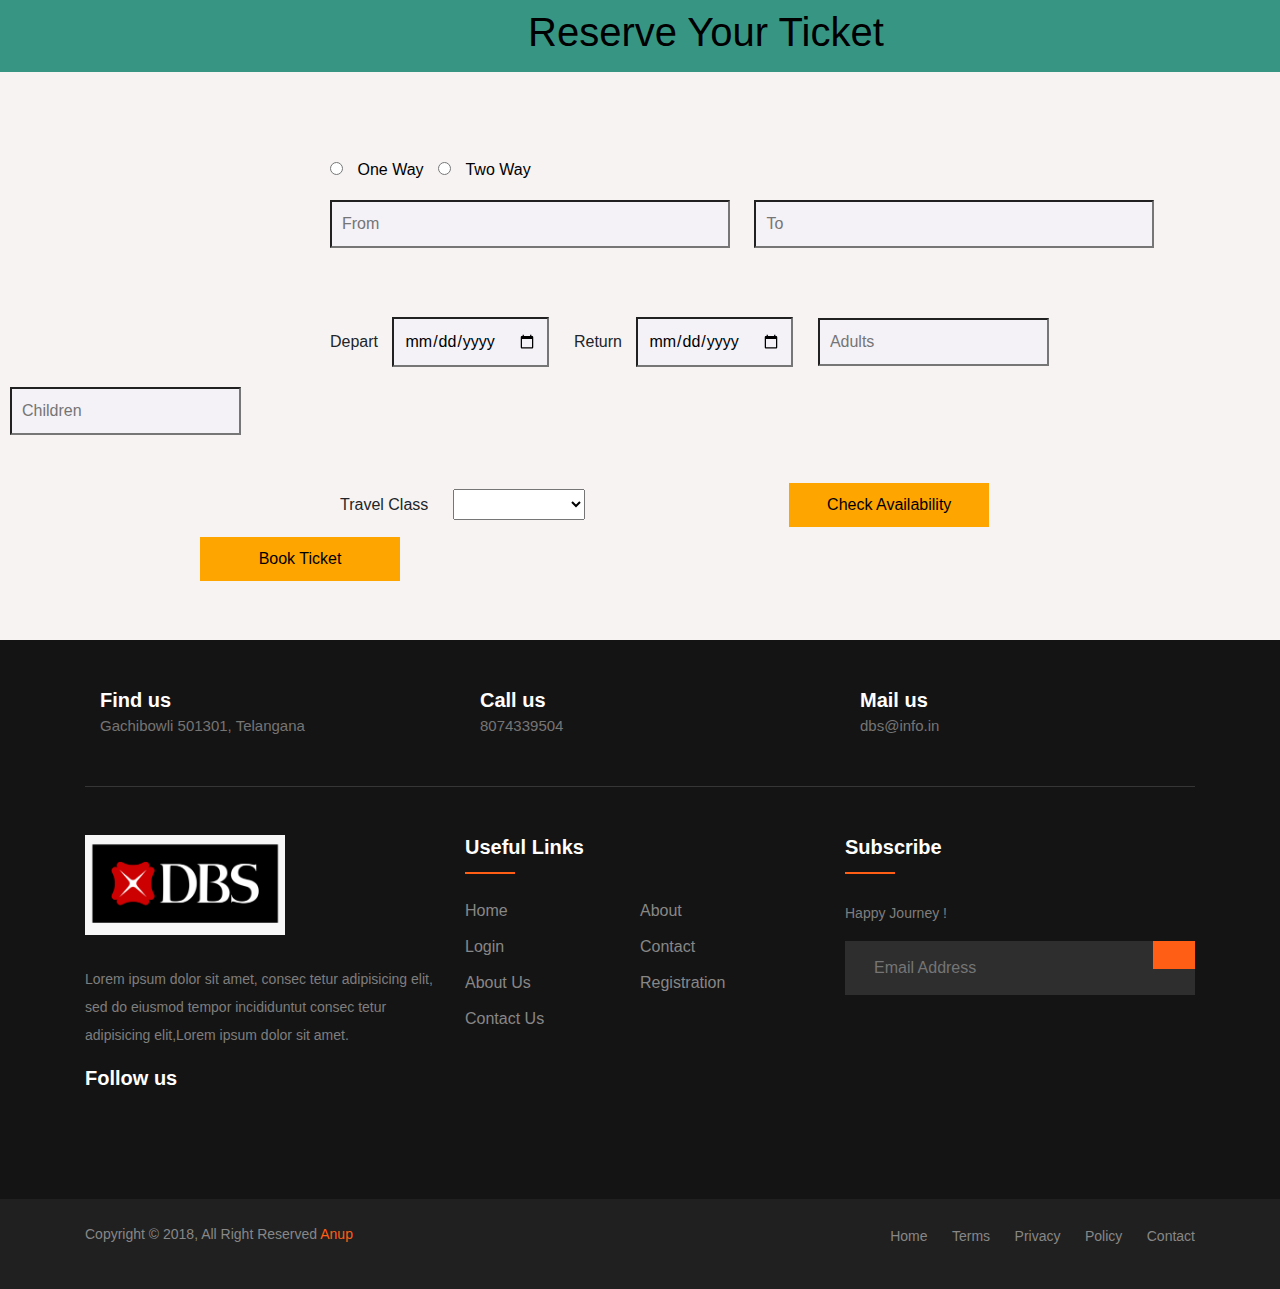
<file: index.html>
<!DOCTYPE html>
<html lang="en">
<head>
    <meta charset="UTF-8">
    <meta name="viewport" content="width=device-width, initial-scale=1.0">
    <title>Signup Form</title>
    <link rel="stylesheet" href="style.css">
    <!--BOOTSTRAP LINK-->
    <link rel="stylesheet" href="https://maxcdn.bootstrapcdn.com/bootstrap/4.5.0/css/bootstrap.min.css">
</head>
<body>
    <form >

        <div class="signup-form ">

            <div class="Signup-head ">
                <h1>Reserve Your Ticket</h1>
            </div>

            <div class="signup-content sha_">
                <input type="radio" class="radio" name="r">
                <label class="text-black">One Way</label>
                <input type="radio" class="radio" name="r">
                <label class="text-black">Two Way</label>
            </div>

            <div class=" signup-content2 ">
                <div class="from_sha">
                    <input type="text" placeholder="From" class="sha_1 input ">
                <input type="text" placeholder="To" class="sha_1 input ">
                </div>
                <br>
            

            <label class="text-black sha_1" style="margin-left:10px;">Depart</label>
            <input type="date" class="tarikh  text-black">
            <label class="text-black" style="margin-left:10px;">Return</label>
            <input type="date" class="tarikh ">

            <input type="number" class=" person" placeholder="Adults">
            <input type="number" class=" person" placeholder="Children"><br>

            <label class="sha_1 text-black travel"style="margin-top:3em;">Travel Class</label>
            <select class=" text-black travel2">
                <option></option>
                <option>General</option>
                <option>First Class/1A</option>

                <option>AC Chair Car</option>
                <option>AC 2tier/2A</option>
                <option>AC 3tier/3A</option>
                <option>Sleeper Class</option>
                <option>Second Class</option>
            </select>

            <input type="submit" value="Check Availability" class="submit-btn " style="background-color : orange">
            <input type="submit" value="Book Ticket" class="from_sha submit-btn " style="background-color : orange">
        </div>
        
        </div>
    </form>
    <footer class="footer-section">
        <div class="container">
            <div class="footer-cta pt-5 pb-5">
                <div class="row">
                    <div class="col-xl-4 col-md-4 mb-30">
                        <div class="single-cta">
                            <i class="fas fa-map-marker-alt"></i>
                            <div class="cta-text">
                                <h4>Find us</h4>
                                <span>Gachibowli 501301, Telangana</span>
                            </div>
                        </div>
                    </div>
                    <div class="col-xl-4 col-md-4 mb-30">
                        <div class="single-cta">
                            <i class="fas fa-phone"></i>
                            <div class="cta-text">
                                <h4>Call us</h4>
                                <span>8074339504</span>
                            </div>
                        </div>
                    </div>
                    <div class="col-xl-4 col-md-4 mb-30">
                        <div class="single-cta">
                            <i class="far fa-envelope-open"></i>
                            <div class="cta-text">
                                <h4>Mail us</h4>
                                <span>dbs@info.in</span>
                            </div>
                        </div>
                    </div>
                </div>
            </div>
            <div class="footer-content pt-5 pb-5">
                <div class="row">
                    <div class="col-xl-4 col-lg-4 mb-50">
                        <div class="footer-widget">
                            <div class="footer-logo">
                                <a href="index.html"><img src="dbs.png" class="img-fluid" alt="logo"></a>
                            </div>
                            <div class="footer-text">
                                <p>Lorem ipsum dolor sit amet, consec tetur adipisicing elit, sed do eiusmod tempor incididuntut consec tetur adipisicing
                                elit,Lorem ipsum dolor sit amet.</p>
                            </div>
                            <div class="footer-social-icon">
                                <span>Follow us</span>
                                <a href="#"><i class="fab fa-facebook-f facebook-bg" style=" color:white"></i></a>
                                <a href="#"><i class="fab fa-twitter twitter-bg"></i></a>
                                <a href="#"><i class="fab fa-google-plus-g google-bg"></i></a>
                            </div>
                        </div>
                    </div>
                    <div class="col-xl-4 col-lg-4 col-md-6 mb-30">
                        <div class="footer-widget">
                            <div class="footer-widget-heading">
                                <h3>Useful Links</h3>
                            </div>
                            <ul>
                                <li><a href="#">Home</a></li>
                                <li><a href="#">about</a></li>
                                <li><a href="#">login</a></li>
                                <li><a href="#">Contact</a></li>
                                <li><a href="#">About us</a></li>
                                <li><a href="#">Registration</a></li>
                                <li><a href="#">Contact us</a></li>
                            </ul>
                        </div>
                    </div>
                    <div class="col-xl-4 col-lg-4 col-md-6 mb-50">
                        <div class="footer-widget">
                            <div class="footer-widget-heading">
                                <h3>Subscribe</h3>
                            </div>
                            <div class="footer-text mb-25">
                                <p>Happy Journey ! </p>
                            </div>
                            <div class="subscribe-form">
                                <form action="#">
                                    <input type="text" placeholder="Email Address">
                                    <button><i class="fab fa-telegram-plane"></i></button>
                                </form>
                            </div>
                        </div>
                    </div>
                </div>
            </div>
        </div>
        <div class="copyright-area">
            <div class="container">
                <div class="row">
                    <div class="col-xl-6 col-lg-6 text-center text-lg-left">
                        <div class="copyright-text">
                            <p>Copyright &copy; 2018, All Right Reserved <a href="#">Anup</a></p>
                        </div>
                    </div>
                    <div class="col-xl-6 col-lg-6 d-none d-lg-block text-right">
                        <div class="footer-menu">
                            <ul>
                                <li><a href="#">Home</a></li>
                                <li><a href="#">Terms</a></li>
                                <li><a href="#">Privacy</a></li>
                                <li><a href="#">Policy</a></li>
                                <li><a href="#">Contact</a></li>
                            </ul>
                        </div>
                    </div>
                </div>
            </div>
        </div>
    </footer>
</body>
</html>
</file>
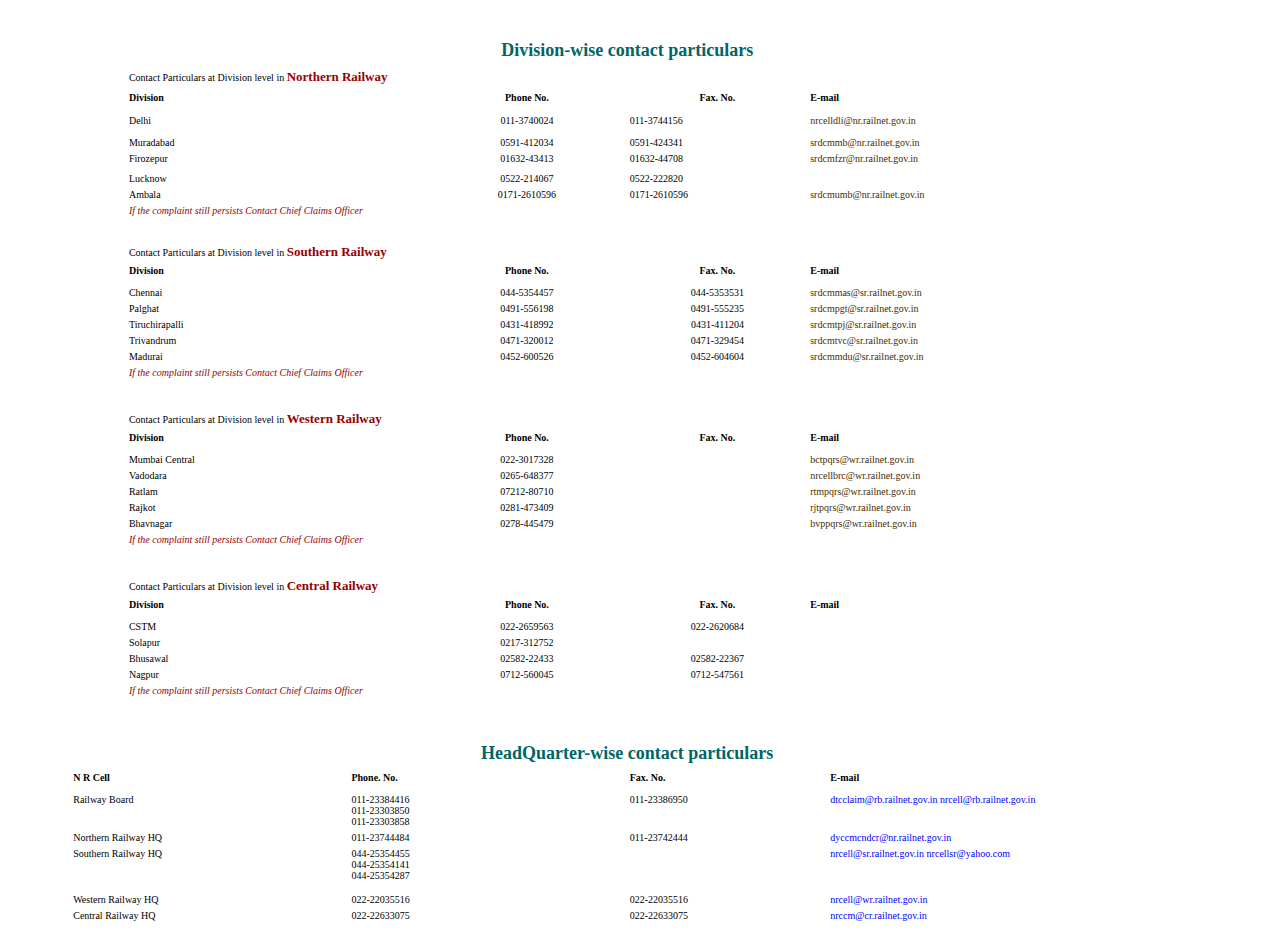
<file: Contact.html>
<html>
    <head>    
    <title>Indian Railways</title>
    <style> a{text-decoration:none; color: blue} </style>
    <style>
    .unnamed1 {  color: #452C01; text-decoration: none}
    a:hover {  color: #990000; text-decoration: none}
    .style1 {
        font-size: large;
        font-weight: bold;
    }
    .style2 {color: #006666}
    
    </style>
    </head>
    
    <BODY  topmargin="0" leftmargin="0">
    
      <table width="98%" border="0" cellspacing="0" cellpadding="5"  style="border-collapse: collapse">
    
        <tr> 
          <td valign="top" width="100%" height="21"><font face="Verdana" size="1">
    <br>
    &nbsp;</font><font SIZE="2"><font FACE="Arial" SIZE="4">&nbsp;</font>
    <table width="90%" border="0" cellspacing="1" cellpadding="2" align="center">
      <tr>
        <td><div align="center" class="style1 style2">Division-wise contact particulars</div></td>
      </tr>
      <tr>
        <td><table width="90%" border="0" cellspacing="1" cellpadding="2" align="center">
          <tr valign="top">
            <td colspan="4" height="22"><font face="Verdana" size="1"> <a name="1" style="text-decoration: none"></a>Contact Particulars at Division level in </font> <font face="Verdana" size="2" color="#990000"> <b>Northern Railway </b></font></td>
          </tr>
          <tr valign="top">
            <td width="30%" height="22"><font face="Verdana" size="1"><b>Division </b> </font></td>
            <td width="20%" height="22">
              <div align="center"><font face="Verdana" size="1"><b>Phone No. </b></font></div></td>
            <td width="18%" height="22">
              <div align="center"><font face="Verdana" size="1"><b>Fax. No.</b></font></div></td>
            <td width="32%" height="22">
              <div align="left"><font face="Verdana" size="1"><b>E-mail</b></font></div></td>
          </tr>
          <tr valign="top">
            <td width="30%" height="21"><font face="Verdana" size="1">Delhi</font></td>
            <td width="20%">
              <div align="center"><font face="Verdana" size="1">011-3740024</font></div></td>
            <td width="18%" height="21"><font face="Verdana" size="1">011-3744156 </font></td>
            <td width="32%" height="21"><font size="1" face="Verdana"><a href="mailto:nrcelldli@nr.railnet.gov.in" class="unnamed1">nrcelldli@nr.railnet.gov.in</a> </font></td>
          </tr>
          <tr valign="top">
            <td width="30%"><font face="Verdana" size="1">Muradabad </font></td>
            <td width="20%">
              <div align="center"><font face="Verdana" size="1">0591-412034 </font></div></td>
            <td width="18%"><font face="Verdana" size="1">0591-424341 </font></td>
            <td width="32%"><font size="1" face="Verdana"><a href="mailto:srdcmmb@nr.railnet.gov.in" class="unnamed1">srdcmmb@nr.railnet.gov.in </a> </font></td>
          </tr>
          <tr valign="top">
            <td width="30%" height="19"><font face="Verdana" size="1">Firozepur </font></td>
            <td width="20%" height="19">
              <div align="center"><font face="Verdana" size="1">01632-43413 </font></div></td>
            <td width="18%" height="19"><font face="Verdana" size="1">01632-44708 </font></td>
            <td width="32%" height="19"><font face="Verdana" size="1"><a href="mailto:srdcmfzr@nr.railnet.gov.in" class="unnamed1">srdcmfzr@nr.railnet.gov.in</a> </font></td>
          </tr>
          <tr valign="top">
            <td width="30%" height="15"><font size="1" face="Verdana"> Lucknow </font></td>
            <td width="20%" height="15">
              <div align="center"><font face="Verdana" size="1">0522-214067</font></div></td>
            <td width="18%" height="15"><font face="Verdana" size="1">0522-222820 </font></td>
            <td width="32%" height="15">
              <p></p></td>
          </tr>
          <tr valign="top">
            <td width="30%"><font size="1" face="Verdana">Ambala</font></td>
            <td width="20%">
              <div align="center"><font face="Verdana" size="1">0171-2610596 </font></div></td>
            <td width="18%"><font face="Verdana" size="1">0171-2610596 </font></td>
            <td width="32%"><font size="1" face="Verdana"> <a href="mailto:srdcmumb@nr.railnet.gov.in" class="unnamed1">srdcmumb@nr.railnet.gov.in</a> </font></td>
          </tr>
          <tr valign="top">
            <td colspan="4"><font face="Verdana" size="1"><i><font color="#990000">If the complaint still persists Contact Chief Claims Officer </font></i></font></td>
          </tr>
          <tr valign="top">
            <td colspan="4">&nbsp;</td>
          </tr>
          <tr valign="top">
            <td colspan="4"><font face="Verdana" size="1"> <a name="2" style="text-decoration: none"></a>Contact Particulars at Division level in </font> <b> <font face="Verdana" color="#990000" size="2">Southern Railway</font></b></td>
          </tr>
          <tr valign="top">
            <td width="30%" height="21"><font face="Verdana" size="1"><b>Division </b></font></td>
            <td width="20%" height="21">
              <div align="center"><font face="Verdana" size="1"><b>Phone No. </b></font></div></td>
            <td width="18%" height="21">
              <div align="center"><font face="Verdana" size="1"><b>Fax. No.</b></font></div></td>
            <td width="32%" height="21"><font face="Verdana" size="1"><b>E-mail</b></font></td>
          </tr>
          <tr valign="top">
            <td width="30%"><font face="Verdana" size="1">Chennai</font></td>
            <td width="20%">
              <div align="center"><font face="Verdana" size="1">044-5354457</font></div></td>
            <td width="18%">
              <div align="center"><font face="Verdana" size="1">044-5353531 </font></div></td>
            <td width="32%"><font face="Verdana" size="1"><a href="mailto:srdcmmas@sr.railnet.gov.in" class="unnamed1">srdcmmas@sr.railnet.gov.in</a> </font></td>
          </tr>
          <tr valign="top">
            <td width="30%"><font face="Verdana" size="1">Palghat </font></td>
            <td width="20%">
              <div align="center"><font face="Verdana" size="1">0491-556198 </font></div></td>
            <td width="18%">
              <div align="center"><font face="Verdana" size="1">0491-555235</font></div></td>
            <td width="32%"><font face="Verdana" size="1"><a href="mailto:srdcmpgt@sr.railnet.gov.in" class="unnamed1">srdcmpgt@sr.railnet.gov.in</a></font></td>
          </tr>
          <tr valign="top">
            <td width="30%"><font face="Verdana" size="1">Tiruchirapalli </font></td>
            <td width="20%">
              <div align="center"><font face="Verdana" size="1">0431-418992 </font></div></td>
            <td width="18%">
              <div align="center"><font face="Verdana" size="1">0431-411204 </font></div></td>
            <td width="32%"><font face="Verdana" size="1"><a href="mailto:srdcmtpj@sr.railnet.gov.in" class="unnamed1">srdcmtpj@sr.railnet.gov.in</a></font></td>
          </tr>
          <tr valign="top">
            <td width="30%"><font face="Verdana" size="1">Trivandrum </font></td>
            <td width="20%">
              <div align="center"><font face="Verdana" size="1">0471-320012 </font></div></td>
            <td width="18%">
              <div align="center"><font face="Verdana" size="1">0471-329454 </font></div></td>
            <td width="32%"><font face="Verdana" size="1"><a href="mailto:srdcmtvc@sr.railnet.gov.in" class="unnamed1">srdcmtvc@sr.railnet.gov.in</a></font></td>
          </tr>
          <tr valign="top">
            <td width="30%"><font face="Verdana" size="1">Madurai </font></td>
            <td width="20%">
              <div align="center"><font face="Verdana" size="1">0452-600526 </font></div></td>
            <td width="18%">
              <div align="center"><font face="Verdana" size="1">0452-604604</font></div></td>
            <td width="32%"><font face="Verdana" size="1"><a href="mailto:srdcmmas@sr.railnet.gov.in%20" class="unnamed1">srdcmmdu@sr.railnet.gov.in</a></font></td>
          </tr>
          <tr valign="top">
            <td colspan="4"><font face="Verdana" size="1"><i><font color="#990000">If the complaint still persists Contact Chief Claims Officer </font></i></font></td>
          </tr>
          <tr valign="top">
            <td colspan="4"></td>
          </tr>
          <tr valign="top">
            <td colspan="4">&nbsp;</td>
          </tr>
          <tr valign="top">
            <td colspan="4"><font face="Verdana" size="1"> <a name="3" style="text-decoration: none"></a>Contact Particulars at Division level in </font> <b> <font face="Verdana" color="#990000" size="2">Western Railway </font> </b></td>
          </tr>
          <tr valign="top">
            <td width="30%" height="21"><font face="Verdana" size="1"><b>Division </b></font></td>
            <td width="20%" height="21">
              <div align="center"><font face="Verdana" size="1"><b>Phone No. </b></font></div></td>
            <td width="18%" height="21">
              <div align="center"><font face="Verdana" size="1"><b>Fax. No.</b></font></div></td>
            <td width="32%" height="21"><font face="Verdana" size="1"><b>E-mail</b></font></td>
          </tr>
          <tr valign="top">
            <td width="30%"><font face="Verdana" size="1">Mumbai Central </font></td>
            <td width="20%">
              <div align="center"><font face="Verdana" size="1">022-3017328 </font></div></td>
            <td width="18%">
              <div align="center"></div></td>
            <td width="32%"><font face="Verdana" size="1"><a href="mailto:bctpqrs@wr.railnet.gov.in" class="unnamed1">bctpqrs@wr.railnet.gov.in</a> </font></td>
          </tr>
          <tr valign="top">
            <td width="30%"><font face="Verdana" size="1">Vadodara</font></td>
            <td width="20%">
              <div align="center"><font face="Verdana" size="1">0265-648377 </font></div></td>
            <td width="18%">
              <div align="center"></div></td>
            <td width="32%"><font face="Verdana" size="1"><a href="mailto:nrcellbrc@wr.railnet.gov.in%20" class="unnamed1">nrcellbrc@wr.railnet.gov.in </a></font></td>
          </tr>
          <tr valign="top">
            <td width="30%"><font face="Verdana" size="1">Ratlam </font></td>
            <td width="20%">
              <div align="center"><font face="Verdana" size="1">07212-80710</font></div></td>
            <td width="18%">
              <div align="center"></div></td>
            <td width="32%"><font face="Verdana" size="1"><a href="mailto:rtmpqrs@wr.railnet.gov.in" class="unnamed1">rtmpqrs@wr.railnet.gov.in</a> </font></td>
          </tr>
          <tr valign="top">
            <td width="30%"><font face="Verdana" size="1">Rajkot </font></td>
            <td width="20%">
              <div align="center"><font face="Verdana" size="1">0281-473409 </font></div></td>
            <td width="18%">
              <div align="center"></div></td>
            <td width="32%"><font face="Verdana" size="1"><a href="mailto:rjtpqrs@wr.railnet.gov.in" class="unnamed1">rjtpqrs@wr.railnet.gov.in</a></font></td>
          </tr>
          <tr valign="top">
            <td width="30%"><font face="Verdana" size="1">Bhavnagar </font></td>
            <td width="20%">
              <div align="center"><font face="Verdana" size="1">0278-445479 </font></div></td>
            <td width="18%">
              <div align="center"></div></td>
            <td width="32%"><font face="Verdana" size="1"><a href="mailto:bvppqrs@wr.railnet.gov.in" class="unnamed1">bvppqrs@wr.railnet.gov.in</a></font></td>
          </tr>
          <tr valign="top">
            <td colspan="4"><font face="Verdana" size="1"><i><font color="#990000">If the complaint still persists Contact Chief Claims Officer </font></i></font></td>
          </tr>
          <tr valign="top">
            <td width="30%"></td>
            <td width="20%">
              <div align="center"></div></td>
            <td width="18%">
              <div align="center"></div></td>
            <td width="32%"></td>
          </tr>
          <tr valign="top">
            <td colspan="4">&nbsp;</td>
          </tr>
          <tr valign="top">
            <td colspan="4"><font face="Verdana" size="1"> <a name="4" style="text-decoration: none"></a>Contact Particulars at Division level in </font> <b> <font face="Verdana" color="#990000" size="2">Central Railway</font></b></td>
          </tr>
          <tr valign="top">
            <td width="30%" height="21"><font face="Verdana" size="1"><b>Division </b></font></td>
            <td width="20%" height="21">
              <div align="center"><font face="Verdana" size="1"><b>Phone No. </b></font></div></td>
            <td width="18%" height="21">
              <div align="center"><font face="Verdana" size="1"><b>Fax. No.</b></font></div></td>
            <td width="32%" height="21"><font face="Verdana" size="1"><b>E-mail</b></font></td>
          </tr>
          <tr valign="top">
            <td width="30%"><font size="1" face="Verdana">CSTM </font></td>
            <td width="20%">
              <div align="center"><font size="1" face="Verdana">022-2659563 </font></div></td>
            <td width="18%">
              <div align="center"><font size="1" face="Verdana">022-2620684 </font></div></td>
            <td width="32%"></td>
          </tr>
          <tr valign="top">
            <td width="30%"><font size="1" face="Verdana">Solapur</font></td>
            <td width="20%">
              <div align="center"><font size="1" face="Verdana">0217-312752</font></div></td>
            <td width="18%">
              <div align="center"></div></td>
            <td width="32%"></td>
          </tr>
          <tr valign="top">
            <td width="30%"><font size="1" face="Verdana">Bhusawal</font></td>
            <td width="20%">
              <div align="center"><font size="1" face="Verdana">02582-22433</font></div></td>
            <td width="18%">
              <div align="center"><font size="1" face="Verdana">02582-22367</font></div></td>
            <td width="32%"></td>
          </tr>
          <tr valign="top">
            <td width="30%"><font size="1" face="Verdana">Nagpur </font></td>
            <td width="20%">
              <div align="center"><font size="1" face="Verdana">0712-560045 </font></div></td>
            <td width="18%">
              <div align="center"><font size="1" face="Verdana">0712-547561</font></div></td>
            <td width="32%"></td>
          </tr>
          <tr valign="top">
            <td colspan="4"><font face="Verdana" size="1"><i><font color="#990000">If the complaint still persists Contact Chief Claims Officer </font></i></font></td>
          </tr>
          <tr valign="top">
            <td width="30%">&nbsp;</td>
            <td width="20%">&nbsp;</td>
            <td width="18%">&nbsp;</td>
            <td width="32%">&nbsp;</td>
          </tr>
          <tr valign="top">
            <td colspan="4" height="11"><font face="Verdana" size="1">&nbsp;</font></td>
          </tr>
        </table></td>
      </tr>
      <tr>
        <td><div align="center" class="style2"><span class="style1">HeadQuarter-wise contact particulars</span></div></td>
      </tr>
      <tr>
        <td><table border=0 cellspacing=1 cellpadding=0 width="100%" style='width:100.0%;'>
          <tr style='height:15.75pt'>
            <td width="25%" valign=top style='width:25.0%;padding:1.5pt 1.5pt 1.5pt 1.5pt;
      height:15.75pt'>
              <p class=MsoNormal><b><span style='font-size:7.5pt;font-family:Verdana'>N R Cell</span></b><span style='font-family:"Arial Unicode MS"'><o:p></o:p></span></p></td>
            <td width="25%" valign=top style='width:25.0%;padding:1.5pt 1.5pt 1.5pt 1.5pt;
      height:15.75pt'>
              <p class=MsoNormal><b><span style='font-size:7.5pt;font-family:Verdana'>Phone. No.</span></b><span style='font-family:"Arial Unicode MS"'><o:p></o:p></span></p></td>
            <td width="18%" valign=top style='width:18.0%;padding:1.5pt 1.5pt 1.5pt 1.5pt;
      height:15.75pt'>
              <p class=MsoNormal><b><span style='font-size:7.5pt;font-family:Verdana'>Fax. No.</span></b><span style='font-family:"Arial Unicode MS"'><o:p></o:p></span></p></td>
            <td width="32%" valign=top style='width:32.0%;padding:1.5pt 1.5pt 1.5pt 1.5pt;
      height:15.75pt'>
              <p class=MsoNormal><b><span style='font-size:7.5pt;font-family:Verdana'>E-mail</span></b><span
      style='font-family:"Arial Unicode MS"'><o:p></o:p></span></p></td>
          </tr>
          <tr style='height:15.75pt'>
            <td width="25%" valign=top style='width:25.0%;padding:1.5pt 1.5pt 1.5pt 1.5pt;
      height:15.75pt'>
              <p class=MsoNormal><span style='font-size:7.5pt;font-family:Verdana'>Railway Board </span><span style='font-family:"Arial Unicode MS"'><o:p></o:p></span></p></td>
            <td width="25%" valign=top style='width:25.0%;padding:1.5pt 1.5pt 1.5pt 1.5pt;
      height:15.75pt'>
              <p class=MsoNormal><span style='font-size:7.5pt;font-family:Verdana'>011-23384416<br>
            011-23303850 <br>
            011-23303858</span><span style='font-family:"Arial Unicode MS"'><o:p></o:p></span></p></td>
            <td width="18%" valign=top style='width:18.0%;padding:1.5pt 1.5pt 1.5pt 1.5pt;
      height:15.75pt'>
              <p class=MsoNormal><span style='font-size:7.5pt;font-family:Verdana'>011-23386950</span><span
      style='font-family:"Arial Unicode MS"'><o:p></o:p></span></p></td>
            <td width="32%" valign=top style='width:32.0%;padding:1.5pt 1.5pt 1.5pt 1.5pt;
      height:15.75pt'>
              <p class=MsoNormal><span style='font-size:7.5pt;font-family:Verdana'><a
      href="mailto:dtcclaim@rb.railnet.gov.in%20">dtcclaim@rb.railnet.gov.in </a><a
      href="mailto:nrcell@rb.railnet.gov.in%20">nrcell@rb.railnet.gov.in </a></span><span
      style='font-family:"Arial Unicode MS"'><o:p></o:p></span></p></td>
          </tr>
          <tr>
            <td width="25%" valign=top style='width:25.0%;padding:1.5pt 1.5pt 1.5pt 1.5pt'>
              <p class=MsoNormal><span style='font-size:7.5pt;font-family:Verdana'>Northern Railway HQ </span><span style='font-family:"Arial Unicode MS"'><o:p></o:p></span></p></td>
            <td width="25%" valign=top style='width:25.0%;padding:1.5pt 1.5pt 1.5pt 1.5pt'>
              <p class=MsoNormal><span style='font-size:7.5pt;font-family:Verdana'>011-23744484 </span><span style='font-family:"Arial Unicode MS"'><o:p></o:p></span></p></td>
            <td width="18%" valign=top style='width:18.0%;padding:1.5pt 1.5pt 1.5pt 1.5pt'>
              <p class=MsoNormal><span style='font-size:7.5pt;font-family:Verdana'>011-23742444</span><span
      style='font-family:"Arial Unicode MS"'><o:p></o:p></span></p></td>
            <td width="32%" valign=top style='width:32.0%;padding:1.5pt 1.5pt 1.5pt 1.5pt'>
              <p class=MsoNormal><span style='font-size:7.5pt;font-family:Verdana'><a
      href="mailto:dyccmcndcr@nr.railnet.gov.in">dyccmcndcr@nr.railnet.gov.in</a></span><span
      style='font-family:"Arial Unicode MS"'><o:p></o:p></span></p></td>
          </tr>
          <tr style='height:33.75pt'>
            <td width="25%" valign=top style='width:25.0%;padding:1.5pt 1.5pt 1.5pt 1.5pt;
      height:33.75pt'>
              <p class=MsoNormal><span style='font-size:7.5pt;font-family:Verdana'>Southern Railway HQ </span><span style='font-family:"Arial Unicode MS"'><o:p></o:p></span></p></td>
            <td width="25%" valign=top style='width:25.0%;padding:1.5pt 1.5pt 1.5pt 1.5pt;
      height:33.75pt'>
              <p class=MsoNormal><span style='font-size:7.5pt;font-family:Verdana'>044-25354455 <br>
            044-25354141 <br>
            044-25354287 </span><span style='font-family:"Arial Unicode MS"'><o:p></o:p></span></p></td>
            <td width="18%" valign=top style='width:18.0%;padding:1.5pt 1.5pt 1.5pt 1.5pt;
      height:33.75pt'>
              <p class=MsoNormal>
                
            <span
      style='font-family:"Arial Unicode MS"'><o:p></o:p></span></p></td>
            <td width="32%" valign=top style='width:32.0%;padding:1.5pt 1.5pt 1.5pt 1.5pt;
      height:33.75pt'>
              <p class=MsoNormal><span style='font-size:7.5pt;font-family:Verdana'><a
      href="mailto:nrcell@sr.railnet.gov.in%20">nrcell@sr.railnet.gov.in </a><a
      href="mailto:nrcellsr@yahoo.com%20">nrcellsr@yahoo.com </a></span><span
      style='font-family:"Arial Unicode MS"'><o:p></o:p></span></p></td>
          </tr>
          <tr>
            <td width="25%" valign=top style='width:25.0%;padding:1.5pt 1.5pt 1.5pt 1.5pt'>
              <p class=MsoNormal><span style='font-size:7.5pt;font-family:Verdana'>Western Railway HQ </span><span style='font-family:"Arial Unicode MS"'><o:p></o:p></span></p></td>
            <td width="25%" valign=top style='width:25.0%;padding:1.5pt 1.5pt 1.5pt 1.5pt'>
              <p class=MsoNormal><span style='font-size:7.5pt;font-family:Verdana'>022-22035516</span><span
      style='font-family:"Arial Unicode MS"'><o:p></o:p></span></p></td>
            <td width="18%" valign=top style='width:18.0%;padding:1.5pt 1.5pt 1.5pt 1.5pt'>
              <p class=MsoNormal><span style='font-size:7.5pt;font-family:Verdana'>022-22035516</span><span
      style='font-family:"Arial Unicode MS"'><o:p></o:p></span></p></td>
            <td width="32%" valign=top style='width:32.0%;padding:1.5pt 1.5pt 1.5pt 1.5pt'>
              <p class=MsoNormal><span style='font-size:7.5pt;font-family:Verdana'><a
      href="mailto:nrcell@wr.railnet.gov.in">nrcell@wr.railnet.gov.in </a></span><span
      style='font-family:"Arial Unicode MS"'><o:p></o:p></span></p></td>
          </tr>
          <tr style='height:14.25pt'>
            <td width="25%" valign=top style='width:25.0%;padding:1.5pt 1.5pt 1.5pt 1.5pt;
      height:14.25pt'>
              <p class=MsoNormal><span style='font-size:7.5pt;font-family:Verdana'>Central Railway HQ</span><span style='font-family:"Arial Unicode MS"'><o:p></o:p></span></p></td>
            <td width="25%" valign=top style='width:25.0%;padding:1.5pt 1.5pt 1.5pt 1.5pt;
      height:14.25pt'>
              <p class=MsoNormal><span style='font-size:7.5pt;font-family:Verdana'>022-22633075</span><span
      style='font-family:"Arial Unicode MS"'><o:p></o:p></span></p></td>
            <td width="18%" valign=top style='width:18.0%;padding:1.5pt 1.5pt 1.5pt 1.5pt;
      height:14.25pt'>
              <p class=MsoNormal><span style='font-size:7.5pt;font-family:Verdana'>022-22633075</span><span
      style='font-family:"Arial Unicode MS"'><o:p></o:p></span></p></td>
            <td width="32%" valign=top style='width:32.0%;padding:1.5pt 1.5pt 1.5pt 1.5pt;
      height:14.25pt'>
              <p class=MsoNormal><span style='font-size:7.5pt;font-family:Verdana'><a
      href="mailto:nrccm@cr.railnet.gov.in%20">nrccm@cr.railnet.gov.in </a></span><span
      style='font-family:"Arial Unicode MS"'><o:p></o:p></span></p></td>
          </tr>
          
        </table></td>
      </tr>
    </table>
    <br>
              </body>
    
    </html>
</file>
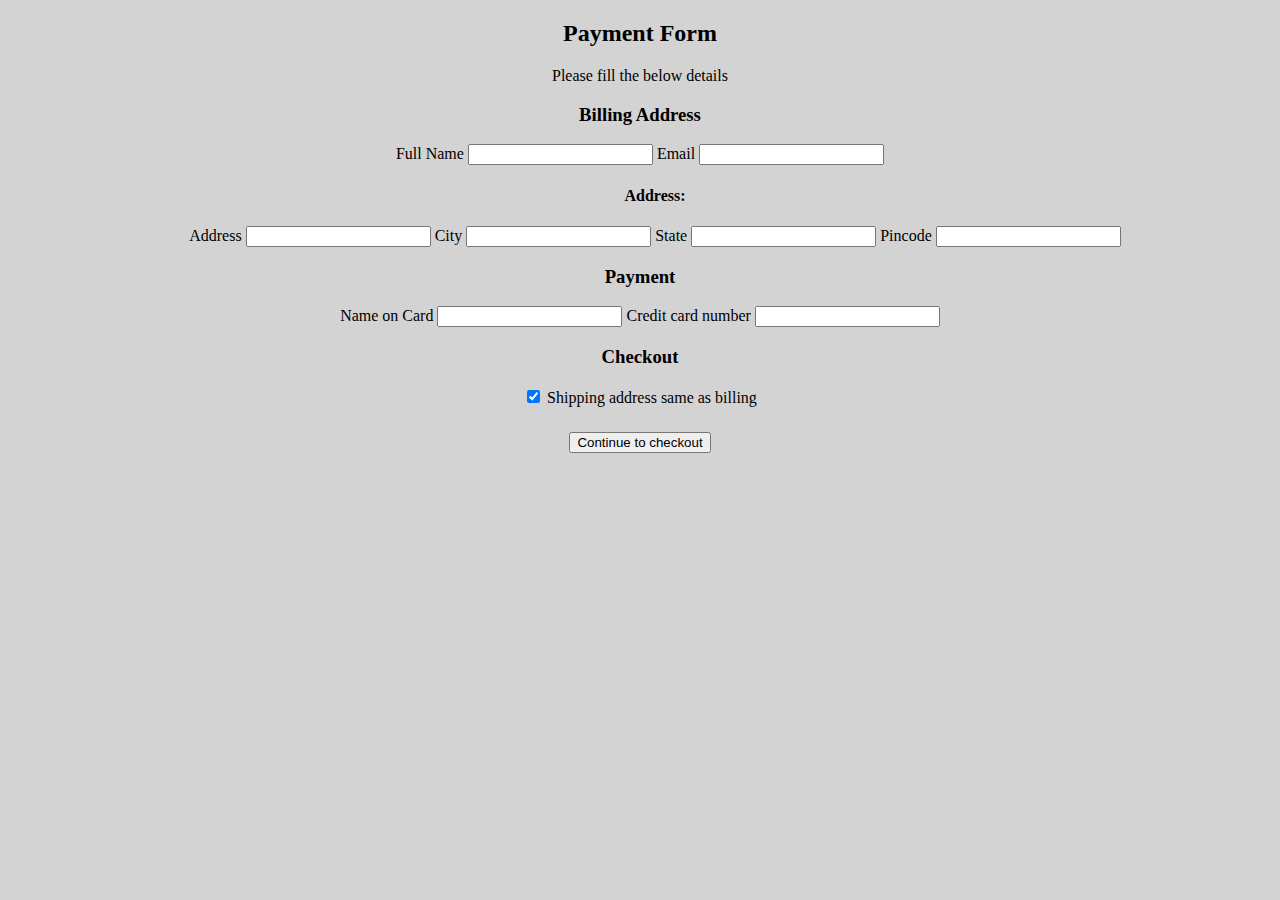
<file: Payment.html>
<!DOCTYPE html>
<html>
<body style="background-color:#D3D3D3 ;">
<center>
    <h2>Payment Form</h2>
    <p>Please fill the below details</p>
    <form action="/">
        <div>
            <h3>Billing Address</h3>

            <label for="fname">Full Name</label>
            <input type="text" id="fname" name="firstname">

            <label for="email">Email</label>
            <input type="text" id="email" name="email">

            <div style="margin-left:30px">
                <h4>Address:</h4>

                <label for="adr">Address</label>
                <input type="text" id="adr" name="address">

                <label for="city">City</label>
                <input type="text" id="city" name="city">

                <label for="state">State</label>
                <input type="text" id="state" name="state">

                <label for="pincode">Pincode</label>
                <input type="text" id="pincode" name="pincode">
            </div>
        </div>
        <div>
            <h3>Payment</h3>
            <label for="cname">Name on Card</label>
            <input type="text" id="cname" name="cardname">
            <label for="ccnum">Credit card number</label>
            <input type="text" id="ccnum" name="cardnumber">
        </div>
        <div>
            <h3>Checkout</h3>
            <label>
                <input type="checkbox" checked="checked" name="sameadr"> Shipping address same as billing
            </label>
            <br>
            <input type="submit" value="Continue to checkout" style="margin-top:25px">
        </div>

    </form>
</center>
</body>
</html>
</file>
<file: style.css>
.signup-form{
    margin-bottom:0;
    min-height: 40em;
    background-color: rgba(238, 230, 230, 0.47);
}
.body{
    justify-items: flex;
}
.sha_{
    margin-top: 5em;
    margin-bottom: 0;
    padding-left: 20em;
}
.from_sha{
    padding-left: 20em;
}
.sha_1{
    margin-top: 3em;
    padding-left: 20em;
}
.Signup-head{
    padding:8px;
    color:black;
    background-color:#379683;
}
.Signup-head h1{
    align-items: center;
    justify-items: center;
    margin-left: 13em;
}
.signup-content .radio{
    margin:10px 10px;
}
.signup-content label{
    color:black;
}
.signup-content2 input{
    background-color: rgb(244, 241, 247);
}
.check_avail{
    background-color: orange;
}
.signup-content2 .input{
    width:400px;
    padding:10px;
    margin:10px;
    color:black;
}
.signup-content2 .tarikh{
    margin:10px;
    padding:10px;
    color:black;
}
.signup-content2  .person{
    padding:10px;
    margin:10px;
    color:black;
}
.signup-content2 .travel{
    margin:20px 20px;
}
.signup-content2 .travel2{
    padding:5px;
}
.signup-content2 .submit-btn{
    border:none;
    outline:none;
    width:200px;
    padding:10px;
    margin-left:200px;
}


/* ------------------------------ footer --------------------------------- */
ul {
    margin: 0px;
    padding: 0px;
}
.footer-section {
  background: #151414;
  position: relative;
}
.footer-cta {
  border-bottom: 1px solid #373636;
}
.single-cta i {
  color: #ff5e14;
  font-size: 30px;
  float: left;
  margin-top: 8px;
}
.cta-text {
  padding-left: 15px;
  display: inline-block;
}
.cta-text h4 {
  color: #fff;
  font-size: 20px;
  font-weight: 600;
  margin-bottom: 2px;
}
.cta-text span {
  color: #757575;
  font-size: 15px;
}
.footer-content {
  position: relative;
  z-index: 2;
}
.footer-pattern img {
  position: absolute;
  top: 0;
  left: 0;
  height: 330px;
  background-size: cover;
  background-position: 100% 100%;
}
.footer-logo {
  margin-bottom: 30px;
}
.footer-logo img {
    max-width: 200px;
}
.footer-text p {
  margin-bottom: 14px;
  font-size: 14px;
      color: #7e7e7e;
  line-height: 28px;
}
.footer-social-icon span {
  color: #fff;
  display: block;
  font-size: 20px;
  font-weight: 700;
  font-family: 'Poppins', sans-serif;
  margin-bottom: 20px;
}
.footer-social-icon a {
  color: #fff;
  font-size: 16px;
  margin-right: 15px;
}
.footer-social-icon i {
  height: 40px;
  width: 40px;
  text-align: center;
  line-height: 38px;
  border-radius: 50%;
}
.facebook-bg{
  background: #3B5998;
}
.twitter-bg{
  background: #55ACEE;
}
.google-bg{
  background: #DD4B39;
}
.footer-widget-heading h3 {
  color: #fff;
  font-size: 20px;
  font-weight: 600;
  margin-bottom: 40px;
  position: relative;
}
.footer-widget-heading h3::before {
  content: "";
  position: absolute;
  left: 0;
  bottom: -15px;
  height: 2px;
  width: 50px;
  background: #ff5e14;
}
.footer-widget ul li {
  display: inline-block;
  float: left;
  width: 50%;
  margin-bottom: 12px;
}
.footer-widget ul li a:hover{
  color: #ff5e14;
}
.footer-widget ul li a {
  color: #878787;
  text-transform: capitalize;
}
.subscribe-form {
  position: relative;
  overflow: hidden;
}
.subscribe-form input {
  width: 100%;
  padding: 14px 28px;
  background: #2E2E2E;
  border: 1px solid #2E2E2E;
  color: #fff;
}
.subscribe-form button {
    position: absolute;
    right: 0;
    background: #ff5e14;
    padding: 13px 20px;
    border: 1px solid #ff5e14;
    top: 0;
}
.subscribe-form button i {
  color: #fff;
  font-size: 22px;
  transform: rotate(-6deg);
}
.copyright-area{
  background: #202020;
  padding: 25px 0;
}
.copyright-text p {
  margin: 0;
  font-size: 14px;
  color: #878787;
}
.copyright-text p a{
  color: #ff5e14;
}
.footer-menu li {
  display: inline-block;
  margin-left: 20px;
}
.footer-menu li:hover a{
  color: #ff5e14;
}
.footer-menu li a {
  font-size: 14px;
  color: #878787;
}
</file>
